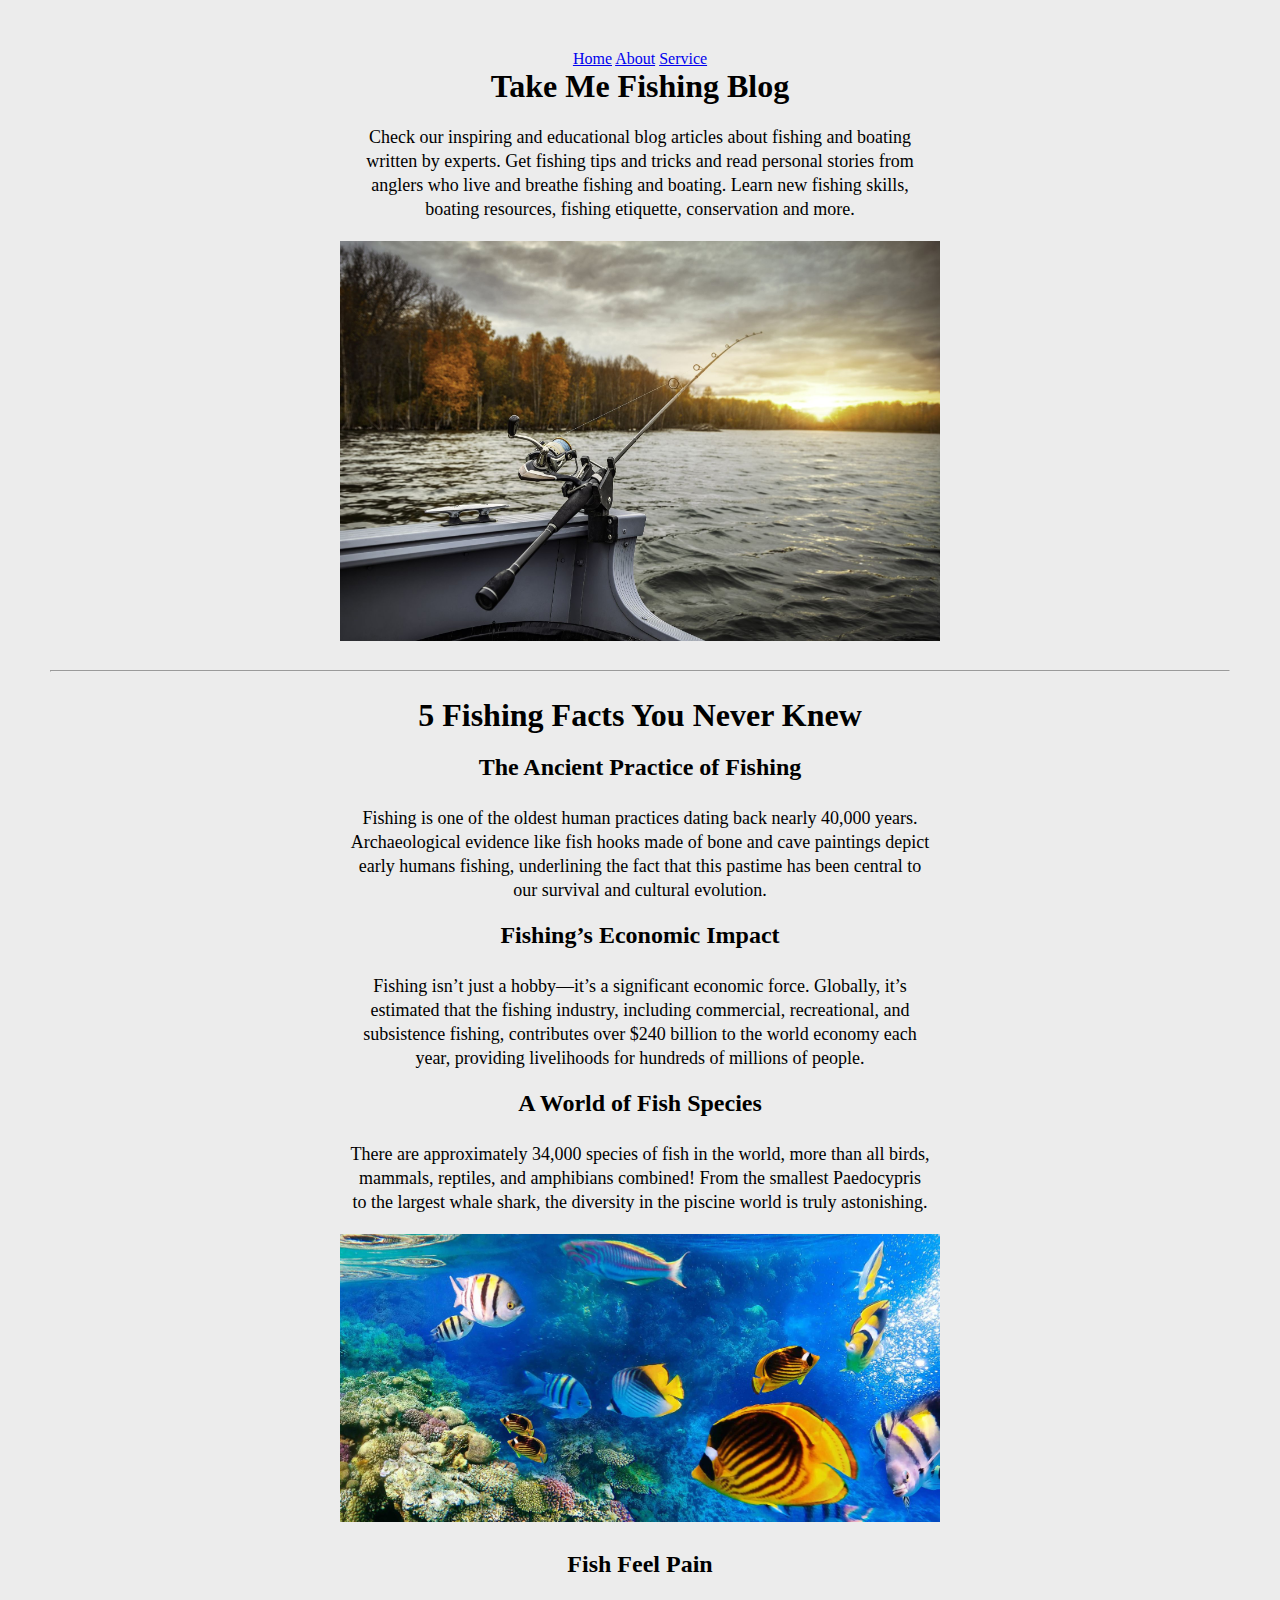
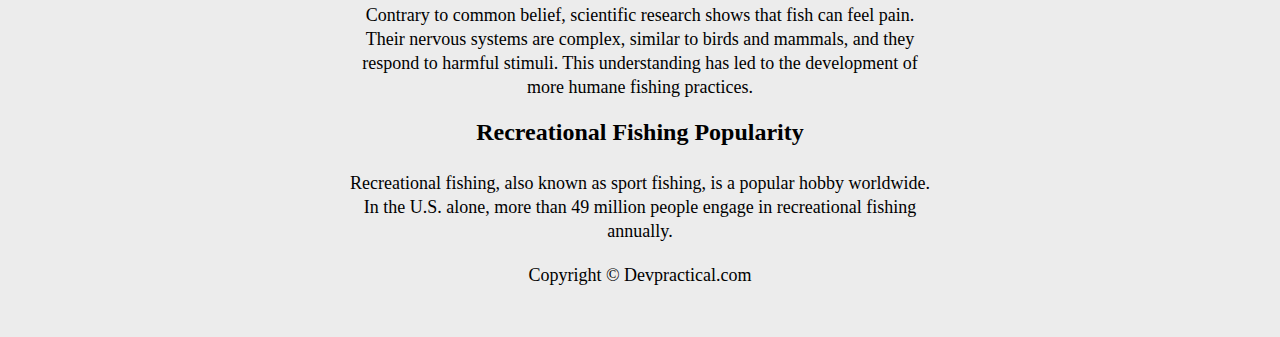
<file: index.html>
<!DOCTYPE html>
<html lang="en">
    <meta charset="UTF-8">
    <meta name="viewport" content="width=device-width, initial-scale=1.0">
    <link rel="stylesheet" href="style.css">
    <title>Fishing Blog</title>
    <!--meta tags-->
    <meta property="title" content="Fishing Blog" />
    <meta property="description" content="Fishing Blog!" />
    <link rel="canonical" href="" />
    <!--OG-->
    <meta property="og:title" content="Some amazing og:title here!" />
    <meta property="og:description" content="Your entertaining and descriptive copy here, if your meta description is good, use it." />
	<meta property="og:image" content="https://www.google.lt/url?sa=i&url=https%3A%2F%2Fwww.greencountryok.com%2Flakes%2Fheyburn-lake-area%2Ffishing%2F&psig=AOvVaw2IXe0YaHt_wgi_ZAEOKY-G&ust=1704714218316000&source=images&cd=vfe&opi=89978449&ved=0CBEQjRxqFwoTCLjIkMSZy4MDFQAAAAAdAAAAABAD" />
    <!--twitter tags-->
    <meta name="twitter:card" content="summary_large_image"/>
    <meta name="twitter:title" content="Title Of Your Content Here"/>
	<meta name="twitter:description" content="Description of your content here"/>
	<meta name="twitter:image" content="https://www.google.lt/url?sa=i&url=https%3A%2F%2Fwww.greencountryok.com%2Flakes%2Fheyburn-lake-area%2Ffishing%2F&psig=AOvVaw2IXe0YaHt_wgi_ZAEOKY-G&ust=1704714218316000&source=images&cd=vfe&opi=89978449&ved=0CBEQjRxqFwoTCLjIkMSZy4MDFQAAAAAdAAAAABAD"/>

    <!-- Google tag (gtag.js) -->
    <script async src="https://www.googletagmanager.com/gtag/js?id=G-16RQ30JB17"></script>
    <script>
    window.dataLayer = window.dataLayer || [];
    function gtag(){dataLayer.push(arguments);}
    gtag('js', new Date());

    gtag('config', 'G-16RQ30JB17');
</script>
</head>
<body>
    <nav>
        <a href="pages/home.html"> Home</a>
        <a href="pages/about.html"> About</a>
        <a href="pages/service.html">Service</a>
    </nav>
    <main>
    <h1>Take Me Fishing Blog</h1>
    <p>Check our inspiring and educational blog articles about fishing and boating written by experts. Get fishing tips and tricks and read personal stories from anglers who live and breathe fishing and boating. Learn new fishing skills, boating resources, fishing etiquette, conservation and more.</p>
    <img src="img/fishing-rod-on-the-boat-sunset-time-royalty-free-image-1682525031.jpg" alt=""><hr>
    <h1 class="facts">5 Fishing Facts You Never Knew</h1>
    <h2>The Ancient Practice of Fishing</h2>
    <p>Fishing is one of the oldest human practices dating back nearly 40,000 years. Archaeological evidence like fish hooks made of bone and cave paintings depict early humans fishing, underlining the fact that this pastime has been central to our survival and cultural evolution.</p>
    <h2>Fishing’s Economic Impact</h2>
    <p>Fishing isn’t just a hobby—it’s a significant economic force. Globally, it’s estimated that the fishing industry, including commercial, recreational, and subsistence fishing, contributes over $240 billion to the world economy each year, providing livelihoods for hundreds of millions of people.</p>
    <h2>A World of Fish Species</h2>
    <p>There are approximately 34,000 species of fish in the world, more than all birds, mammals, reptiles, and amphibians combined! From the smallest Paedocypris to the largest whale shark, the diversity in the piscine world is truly astonishing.</p>
    <img src="img/different-fish-species-1536x737.jpg" alt="">
    <h2>Fish Feel Pain</h2>
    <p>Contrary to common belief, scientific research shows that fish can feel pain. Their nervous systems are complex, similar to birds and mammals, and they respond to harmful stimuli. This understanding has led to the development of more humane fishing practices.</p>
    <h2>Recreational Fishing Popularity</h2>
    <p>Recreational fishing, also known as sport fishing, is a popular hobby worldwide. In the U.S. alone, more than 49 million people engage in recreational fishing annually.</p>
    </main>
    <footer>
        <div class="footer">
        <p>Copyright &copy; Devpractical.com</p>
         </div>
    </footer>
</body>
</html>
</file>
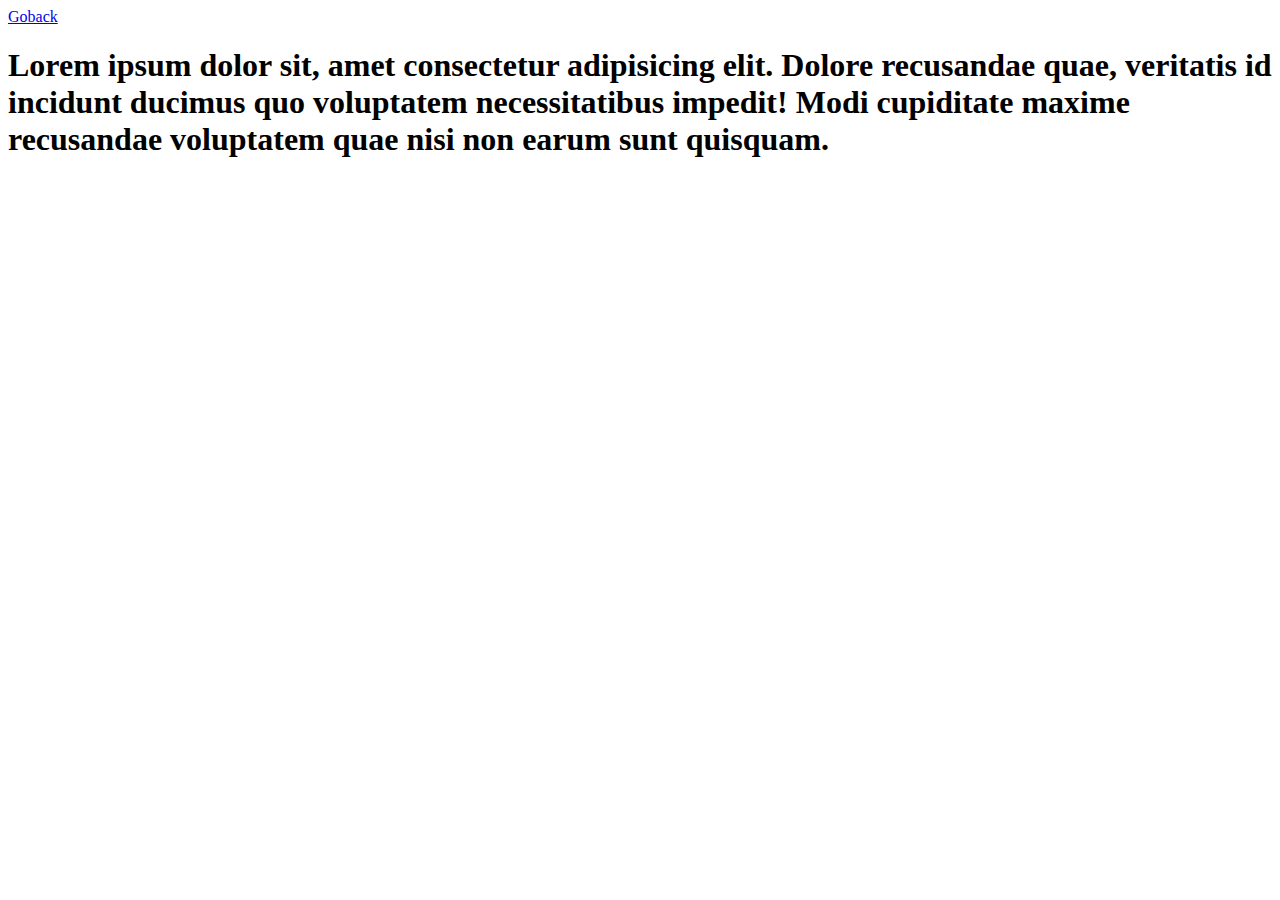
<file: pages/about.html>
<!DOCTYPE html>
<html lang="en">
<head>
    <meta charset="UTF-8">
    <meta name="viewport" content="width=device-width, initial-scale=1.0">
    <title>About</title>
</head>
<body>
    <nav>
        <a href="../index.html">Goback</a>
    </nav>
    <h1>Lorem ipsum dolor sit, amet consectetur adipisicing elit. Dolore recusandae quae, veritatis id incidunt ducimus quo voluptatem necessitatibus impedit! Modi cupiditate maxime recusandae voluptatem quae nisi non earum sunt quisquam.</h1>
</body>
</html>
</file>
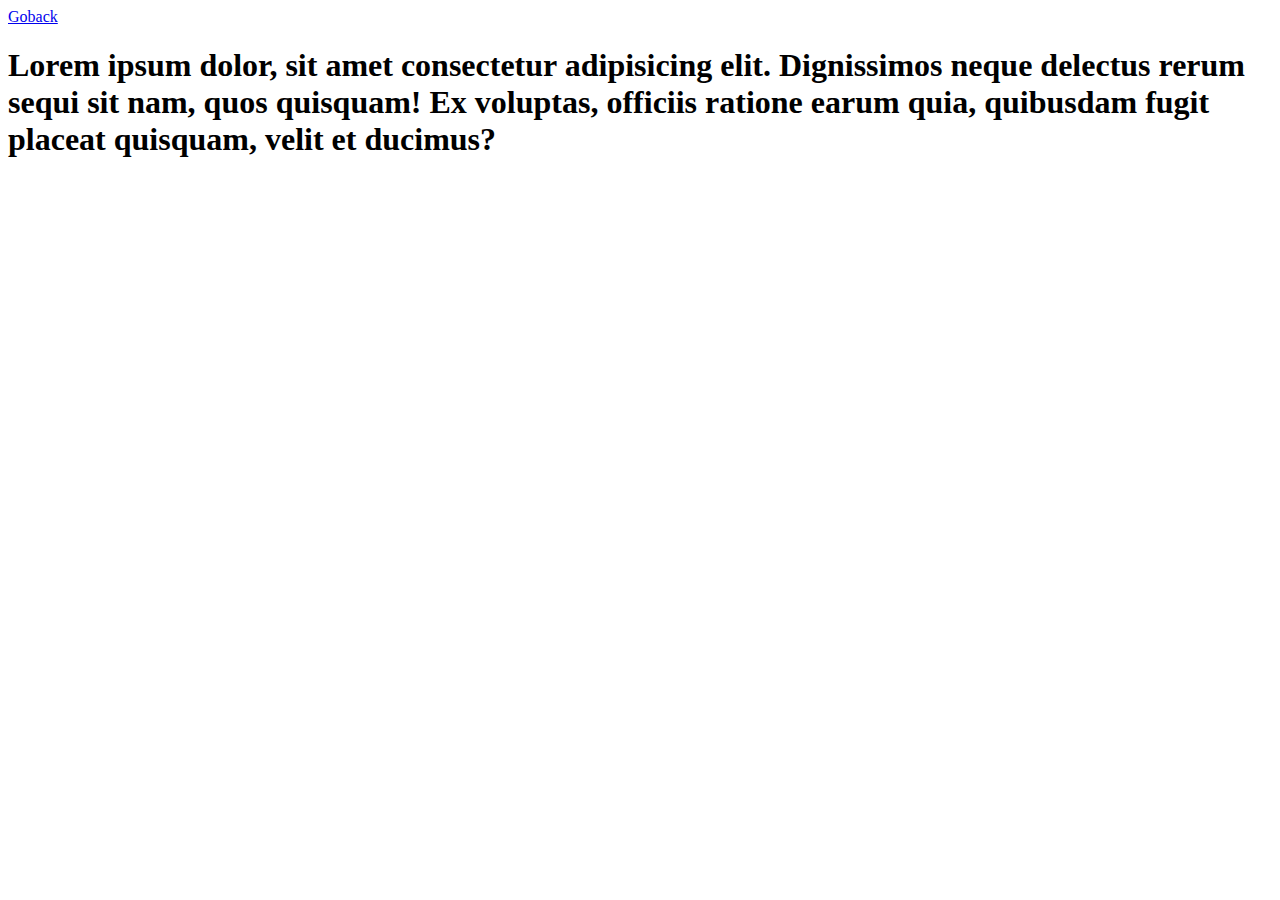
<file: pages/home.html>
<!DOCTYPE html>
<html lang="en">
<head>
    <meta charset="UTF-8">
    <meta name="viewport" content="width=device-width, initial-scale=1.0">
    <title>Home</title>
</head>
<body>
    <nav>
        <a href="../index.html">Goback</a>
    </nav>
    <h1>Lorem ipsum dolor, sit amet consectetur adipisicing elit. Dignissimos neque delectus rerum sequi sit nam, quos quisquam! Ex voluptas, officiis ratione earum quia, quibusdam fugit placeat quisquam, velit et ducimus?</h1>
</body>
</html>
</file>
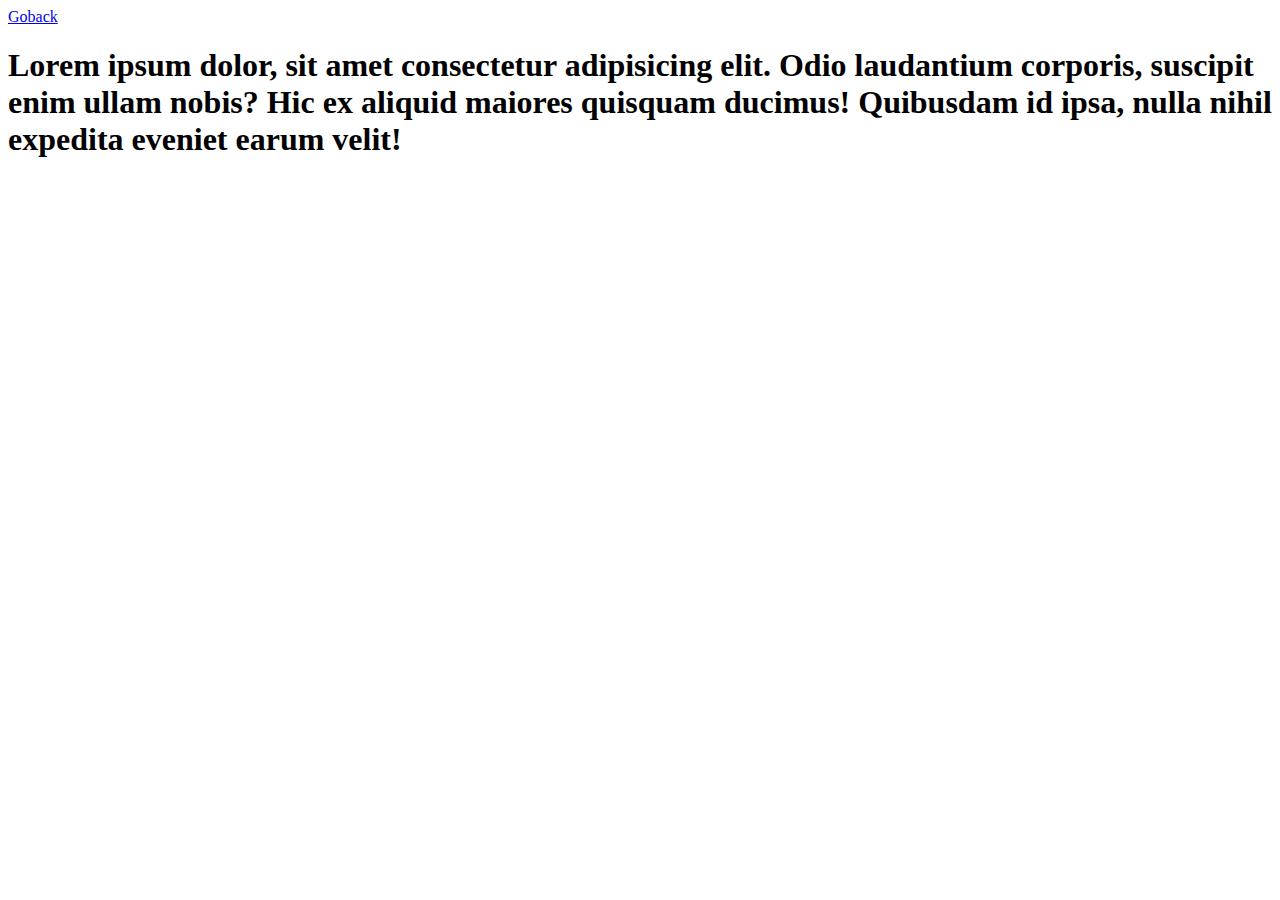
<file: pages/service.html>
<!DOCTYPE html>
<html lang="en">
<head>
    <meta charset="UTF-8">
    <meta name="viewport" content="width=device-width, initial-scale=1.0">
    <title>Service</title>
</head>
<body>
    <nav>
    <a href="../index.html">Goback</a>
    </nav>
    <h1>Lorem ipsum dolor, sit amet consectetur adipisicing elit. Odio laudantium corporis, suscipit enim ullam nobis? Hic ex aliquid maiores quisquam ducimus! Quibusdam id ipsa, nulla nihil expedita eveniet earum velit!</h1>
</body>
</html>
</file>
<file: style.css>
*{
    margin: 0;
    padding: 0;
    box-sizing: border-box;
}
body{
    text-align: center;
    margin: 50px;
    background-color:#ececec;
}
h1{
    margin-bottom: 20px;
}
p{
    display: flex;
    justify-content: center;
    margin-left: 300px;
    margin-right: 300px;
    margin-bottom: 20px;
    line-height: 24px;
    font-size: 18px;
}
img{
    width: 600px;
    margin-bottom: 25px;
}
.facts{
    margin-top: 25px;
}
h2{
    margin-bottom: 25px;
}
</file>
